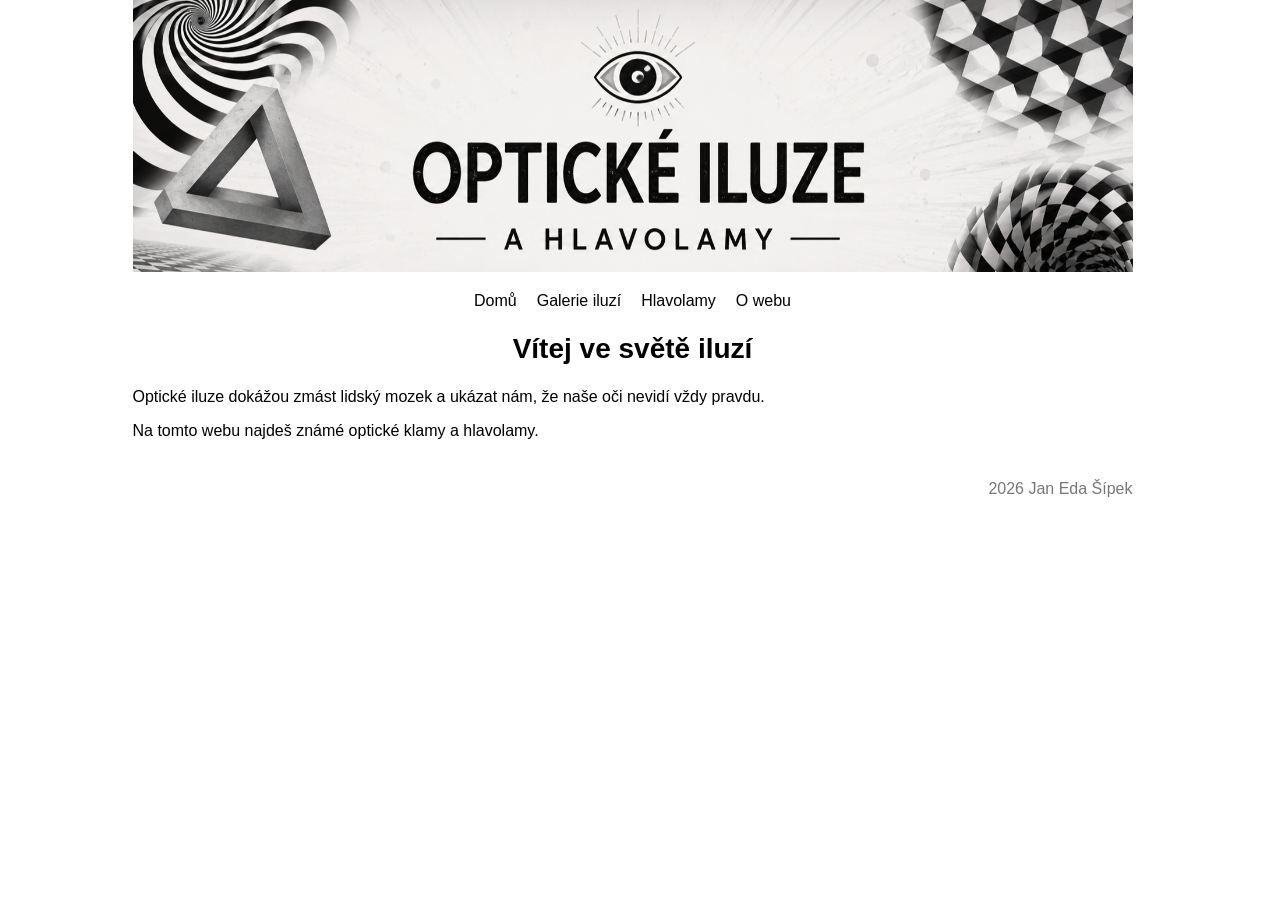
<file: index.html>
<!DOCTYPE html>
<html lang="cs">
<head>
    <meta charset="UTF-8">
    <meta name="viewport" content="width=device-width, initial-scale=1.0">
    <link rel="stylesheet" href="style.css">
    <title>Optické iluze a hlavolamy</title>
</head>
<body>
<div class="container">
<header>
    <img src="obrazky/banner.png" alt="Optické iluze a hlavolamy">

    <nav>
        <ul>
        <li><a href="index.html">Domů</a></li>
        <li><a href="galerie.html">Galerie iluzí</a></li>
        <li><a href="hlavolamy.html">Hlavolamy</a></li>
        <li><a href="owebu.html">O webu</a></li>
        </ul>
    </nav>
</header>
<main>
 <section>
       <h1>Vítej ve světě iluzí</h1>
            <p>Optické iluze dokážou zmást lidský mozek a ukázat nám, že naše oči nevidí vždy pravdu.</p>
            <p>Na tomto webu najdeš známé optické klamy a hlavolamy.</p>
 </section>  
</main>  
<footer>
  <p>2026 Jan Eda Šípek</p>  
</footer>
</div>
</body>
</html>
</file>
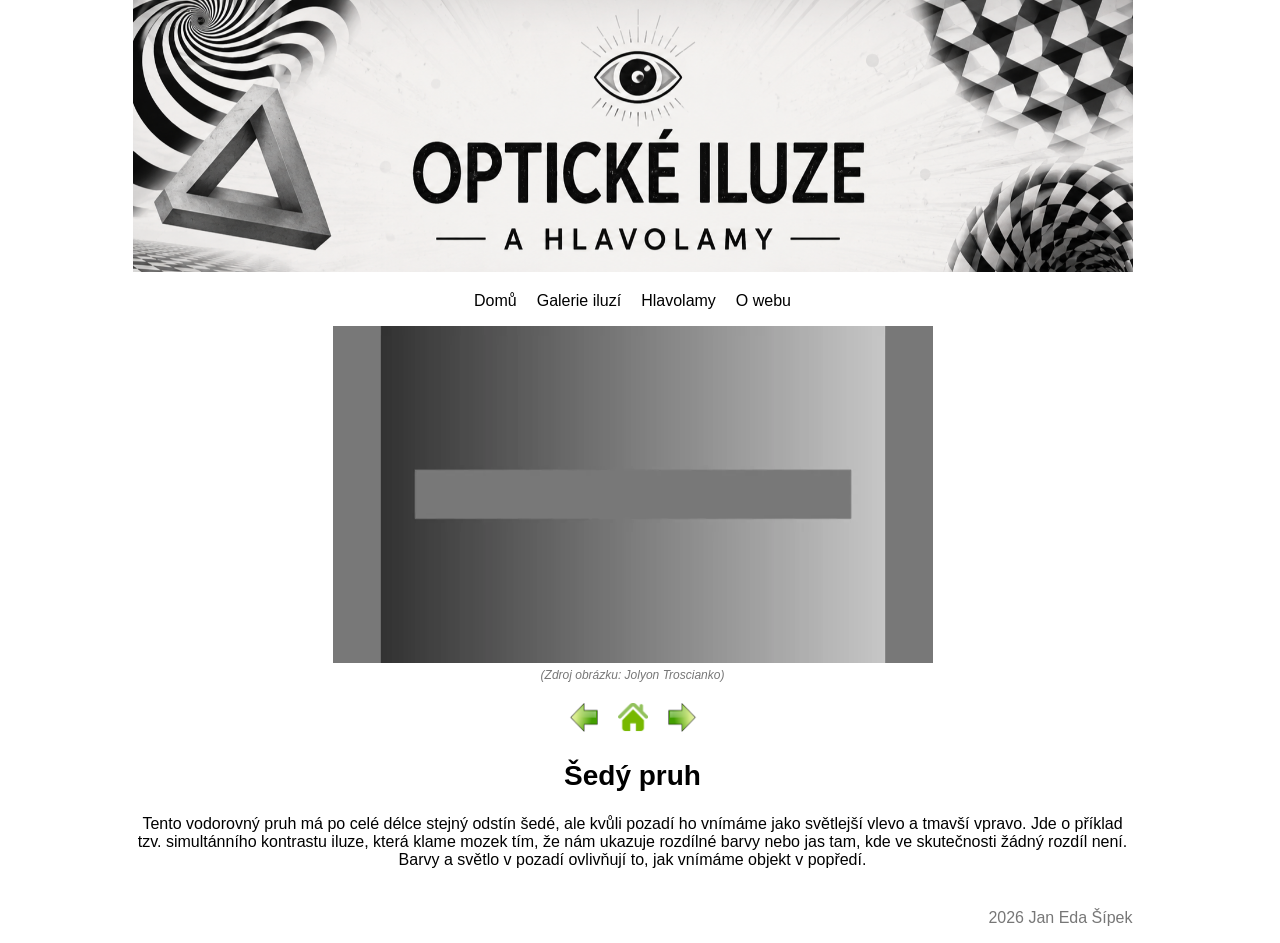
<file: bar.html>
<!DOCTYPE html>
<html lang="cs">
<head>
    <meta charset="UTF-8">
    <meta name="viewport" content="width=device-width, initial-scale=1.0">
    <link rel="stylesheet" href="style.css">
    <title>Optické iluze a hlavolamy</title>
</head>
<body>
<div class="container">
<header>
    <img src="obrazky/banner.png" alt="Optické iluze a hlavolamy">

    <nav>
        <ul>
        <li><a href="index.html">Domů</a></li>
        <li><a href="galerie.html">Galerie iluzí</a></li>
        <li><a href="hlavolamy.html">Hlavolamy</a></li>
        <li><a href="owebu.html">O webu</a></li>
        </ul>
    </nav>
</header>
<main class="detail">
<section>
       <img src="obrazky/bar.webp" alt="Bar iluze" class="detail-img">
       <p class="zdroj">(Zdroj obrázku: Jolyon Troscianko)</p>
       <div class="nav-buttons">
        <a href="zigzag.html"><img src="obrazky/doleva.png" alt="Předchozí"></a>
        <a href="galerie.html"><img src="obrazky/domu.png" alt="Domů"></a>
        <a href="cafe.html"><img src="obrazky/doprava.png" alt="Další"></a>
       </div>
        <h1>Šedý pruh</h1>
        <p>Tento vodorovný pruh má po celé délce stejný odstín šedé,
         ale kvůli pozadí ho vnímáme jako světlejší vlevo a tmavší vpravo.
         Jde o příklad tzv. simultánního kontrastu iluze, která klame mozek tím,
         že nám ukazuje rozdílné barvy nebo jas tam, kde ve skutečnosti žádný rozdíl není.
         Barvy a světlo v pozadí ovlivňují to, jak vnímáme objekt v popředí.</p>
</section>
</main>  
<footer>
  <p>2026 Jan Eda Šípek</p>  
</footer>
</div>
</body>
</html>
</file>
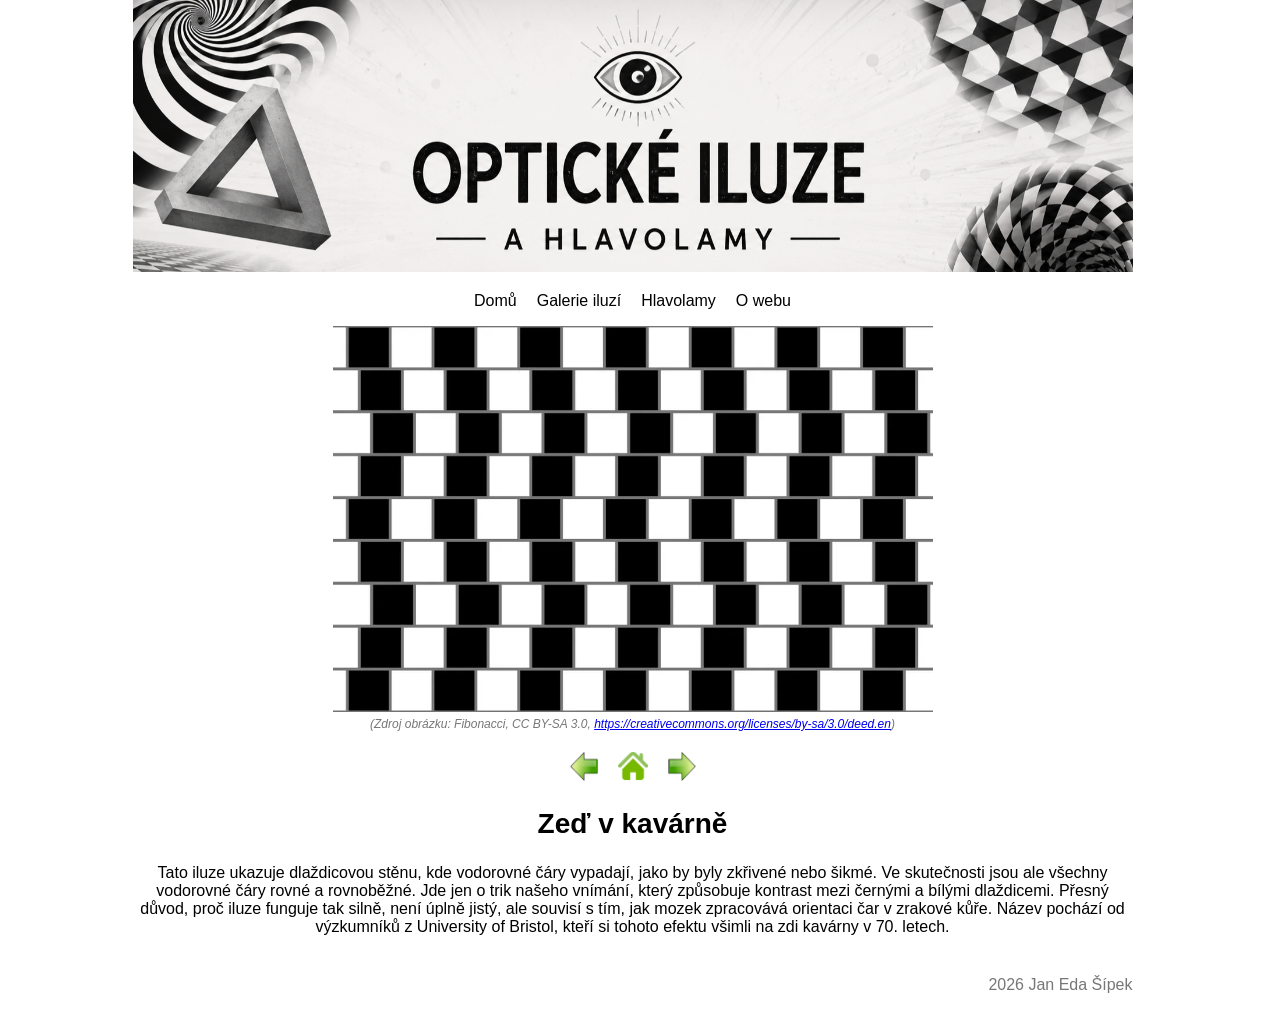
<file: cafe.html>
<!DOCTYPE html>
<html lang="cs">
<head>
    <meta charset="UTF-8">
    <meta name="viewport" content="width=device-width, initial-scale=1.0">
    <link rel="stylesheet" href="style.css">
    <title>Optické iluze a hlavolamy</title>
</head>
<body>
<div class="container">
<header>
    <img src="obrazky/banner.png" alt="Optické iluze a hlavolamy">

    <nav>
        <ul>
        <li><a href="index.html">Domů</a></li>
        <li><a href="galerie.html">Galerie iluzí</a></li>
        <li><a href="hlavolamy.html">Hlavolamy</a></li>
        <li><a href="owebu.html">O webu</a></li>
        </ul>
    </nav>
</header>
<main class="detail">
<section>
       <img src="obrazky/cafe.webp" alt="Zeď v kavárně iluze" class="detail-img">
         <p class="zdroj">(Zdroj obrázku: Fibonacci, CC BY-SA 3.0, <a href="https://creativecommons.org/licenses/by-sa/3.0/deed.en">https://creativecommons.org/licenses/by-sa/3.0/deed.en</a>)</p>
       <div class="nav-buttons">
        <a href="cafe.html"><img src="obrazky/doleva.png" alt="Předchozí"></a>
        <a href="galerie.html"><img src="obrazky/domu.png" alt="Domů"></a>
        <a href="hole.html"><img src="obrazky/doprava.png" alt="Další"></a>
        </div>
        <h1>Zeď v kavárně</h1>
        <p>Tato iluze ukazuje dlaždicovou stěnu, kde vodorovné čáry vypadají,
         jako by byly zkřivené nebo šikmé. Ve skutečnosti jsou ale všechny vodorovné čáry rovné a rovnoběžné.
         Jde jen o trik našeho vnímání, který způsobuje kontrast mezi černými a bílými dlaždicemi. Přesný důvod,
         proč iluze funguje tak silně, není úplně jistý, ale souvisí s tím, jak mozek zpracovává orientaci čar v zrakové kůře.
         Název pochází od výzkumníků z University of Bristol, kteří si tohoto efektu všimli na zdi kavárny v 70. letech.</p>
</section>
</main>  
<footer>
  <p>2026 Jan Eda Šípek</p>  
</footer>
</div>
</body>
</html>
</file>
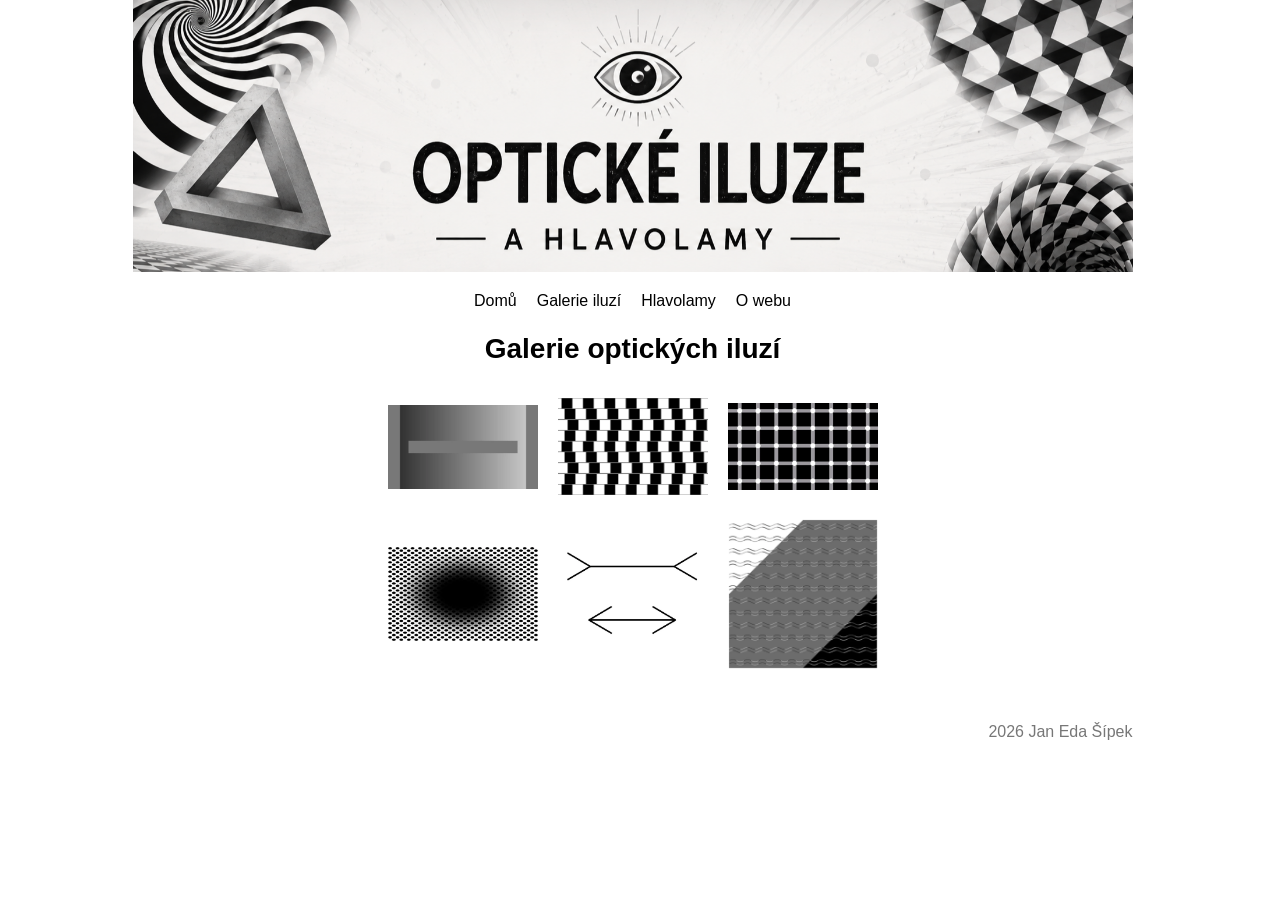
<file: galerie.html>
<!DOCTYPE html>
<html lang="cs">
<head>
    <meta charset="UTF-8">
    <meta name="viewport" content="width=device-width, initial-scale=1.0">
    <link rel="stylesheet" href="style.css">
    <title>Optické iluze a hlavolamy</title>
</head>
<body>
<div class="container">
<header>
    <img src="obrazky/banner.png" alt="Optické iluze a hlavolamy">

    <nav>
        <ul>
        <li><a href="index.html">Domů</a></li>
        <li><a href="galerie.html">Galerie iluzí</a></li>
        <li><a href="hlavolamy.html">Hlavolamy</a></li>
        <li><a href="owebu.html">O webu</a></li>
        </ul>
    </nav>
</header>
<main>
 <section>
    <h1>Galerie optických iluzí</h1>
    <table>
        <tr>
            <td><a href="bar.html"><img src="obrazky/bar.webp" alt="Bar iluze" width="150"></a></td>
            <td><a href="cafe.html"><img src="obrazky/cafe.webp" alt="cafe" width="150"></a></td>
            <td><a href="scintillating.html"><img src="obrazky/scintillating.webp" alt="scintillating" width="150"></a></td>
        </tr>
        <tr>
            <td><a href="hole.html"><img src="obrazky/hole.webp" alt="hole" width="150"></a></td>
            <td><a href="line.html"><img src="obrazky/line.webp" alt="line" width="150"></a></td>
            <td><a href="zigzag.html"><img src="obrazky/zigzag.webp" alt="zigzag" width="150"></a></td>
        </tr>
    </table>
  </section>  
</main>  
<footer>
  <p>2026 Jan Eda Šípek</p>  
</footer>
</div>
</body>
</html>
</file>
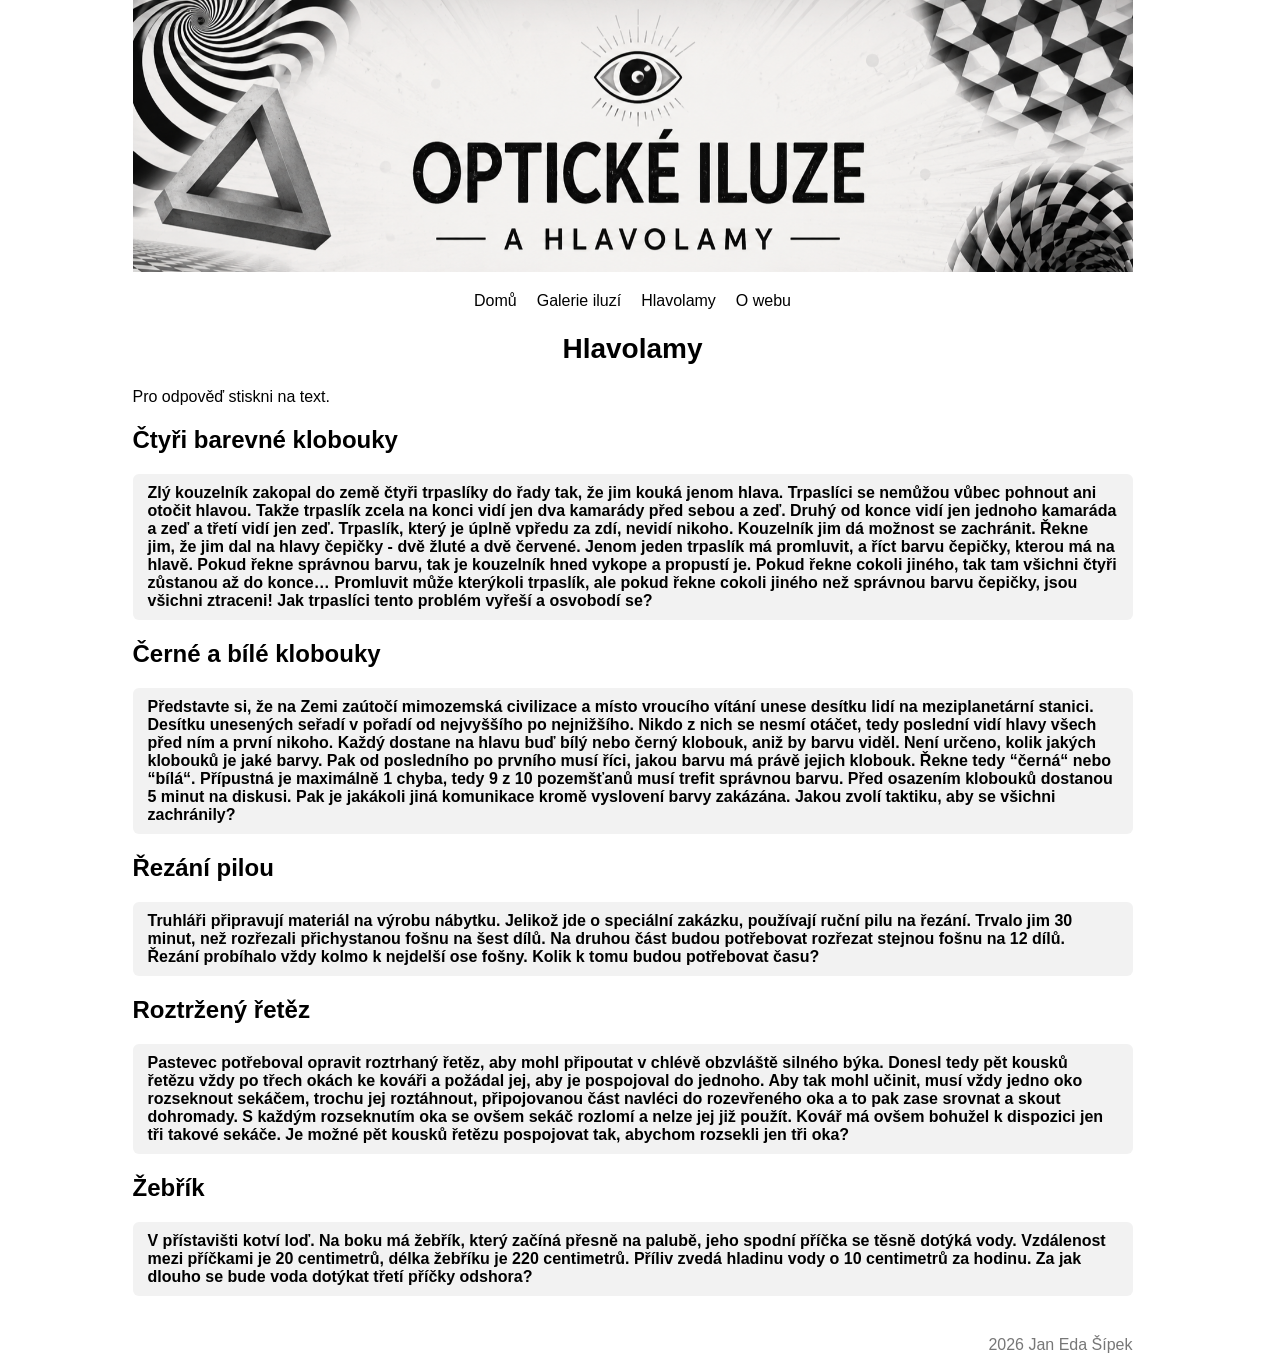
<file: hlavolamy.html>
<!DOCTYPE html>
<html lang="cs">
<head>
    <meta charset="UTF-8">
    <meta name="viewport" content="width=device-width, initial-scale=1.0">
    <link rel="stylesheet" href="style.css">
    <title>Optické iluze a hlavolamy</title>
</head>
<body>
<div class="container">
<header>
    <img src="obrazky/banner.png" alt="Optické iluze a hlavolamy">

    <nav>
        <ul>
        <li><a href="index.html">Domů</a></li>
        <li><a href="galerie.html">Galerie iluzí</a></li>
        <li><a href="hlavolamy.html">Hlavolamy</a></li>
        <li><a href="owebu.html">O webu</a></li>
        </ul>
    </nav>
</header>
<main>
 <section>

       <h1>Hlavolamy</h1>
       <p>Pro odpověď stiskni na text.</p>

<h2>Čtyři barevné klobouky</h2>
<details class="hlavolamy">
  <summary>Zlý kouzelník zakopal do země čtyři trpaslíky do řady tak, že jim kouká jenom hlava. Trpaslíci se nemůžou vůbec pohnout ani otočit hlavou. Takže trpaslík zcela na konci vidí jen dva kamarády před sebou a zeď. Druhý od konce vidí jen jednoho kamaráda a zeď a třetí vidí jen zeď. Trpaslík, který je úplně vpředu za zdí, nevidí nikoho. Kouzelník jim dá možnost se zachránit. Řekne jim, že jim dal na hlavy čepičky - dvě žluté a dvě červené. Jenom jeden trpaslík má promluvit, a říct barvu čepičky, kterou má na hlavě. Pokud řekne správnou barvu, tak je kouzelník hned vykope a propustí je. Pokud řekne cokoli jiného, tak tam všichni čtyři zůstanou až do konce… Promluvit může kterýkoli trpaslík, ale pokud řekne cokoli jiného než správnou barvu čepičky, jsou všichni ztraceni! Jak trpaslíci tento problém vyřeší a osvobodí se?</summary>
  <p>Pokud uvidí trpaslík zcela na konci, že mají dva kamarádi před ním stejnou barvu čepiček, tak ví, že má opačnou barvu. Pokud poslední trpaslík uvidí před sebou kamarády s čepičkami různé barvy, tak nemůže vědět, jakou má čepičku on sám a musí mlčet. Jelikož mlčí, je trpaslíkovi před ním jasné, že kamarád za ním neví, jakou má čepičku. Trpaslík druhý od konce tedy musí vědět, že on sám i jeho kamarád před ním mají čepičky různé barvy. Podívá se tedy na kamaráda před sebou a hned ví, jakou on sám má barvu. </p>
</details>

<h2>Černé a bílé klobouky</h2>
<details class="hlavolamy">
  <summary>Představte si, že na Zemi zaútočí mimozemská civilizace a místo vroucího vítání unese desítku lidí na meziplanetární stanici. Desítku unesených seřadí v pořadí od nejvyššího po nejnižšího. Nikdo z nich se nesmí otáčet, tedy poslední vidí hlavy všech před ním a první nikoho. Každý dostane na hlavu buď bílý nebo černý klobouk, aniž by barvu viděl. Není určeno, kolik jakých klobouků je jaké barvy. Pak od posledního po prvního musí říci, jakou barvu má právě jejich klobouk. Řekne tedy “černá“ nebo “bílá“. Přípustná je maximálně 1 chyba, tedy 9 z 10 pozemšťanů musí trefit správnou barvu. Před osazením klobouků dostanou 5 minut na diskusi. Pak je jakákoli jiná komunikace kromě vyslovení barvy zakázána. Jakou zvolí taktiku, aby se všichni zachránily? </summary>
  <p>Pozemšťané se tedy domluví, že poslední v řadě, který vidí všechny před sebou spočítá počet černých a bílých klobouků. Vysloví tu barvu, která bude v lichém počtu (pokud vidí devět osob, jedna barva jedna musí být lichá). Má 50% šanci na omyl, který je ale přípustný. Osoba před ním už však bude vědět, jestli na zbývajících 9 hlavách (včetně jejího) sedí sudý nebo lichý počet bílé. Pokud před sebou uvidí lichý, bude jasné, že poslední bílá do páru je na jeho hlavě. Další v pořadí uslyší, jakou barvu vyslovila osoba za ním, dopočítá si snadno páry a protože od prvního ví, jaká barva je sudá a jaká lichá, stejným principem určí i svou barvu. Jen je třeba dobře počítat páry…</p>
</details>
    
<h2>Řezání pilou</h2>
<details class="hlavolamy">
  <summary>Truhláři připravují materiál na výrobu nábytku. Jelikož jde o speciální zakázku, používají ruční pilu na řezání. Trvalo jim 30 minut, než rozřezali přichystanou fošnu na šest dílů. Na druhou část budou potřebovat rozřezat stejnou fošnu na 12 dílů. Řezání probíhalo vždy kolmo k nejdelší ose fošny. Kolik k tomu budou potřebovat času?</summary>
  <p>Na rozřezání fošny na 6 dílů je třeba 5 řezů. Každý tedy trvá 6 minut. Na rozřezání fošny na 12 dílů je třeba 11 řezů. Celou fošnu tedy rozdělí na 12 dílů za 66 minut. </p>
</details>

<h2>Roztržený řetěz</h2>
<details class="hlavolamy">
  <summary>Pastevec potřeboval opravit roztrhaný řetěz, aby mohl připoutat v chlévě obzvláště silného býka. Donesl tedy pět kousků řetězu vždy po třech okách ke kováři a požádal jej, aby je pospojoval do jednoho. Aby tak mohl učinit, musí vždy jedno oko rozseknout sekáčem, trochu jej roztáhnout, připojovanou část navléci do rozevřeného oka a to pak zase srovnat a skout dohromady. S každým rozseknutím oka se ovšem sekáč rozlomí a nelze jej již použít. Kovář má ovšem bohužel k dispozici jen tři takové sekáče. Je možné pět kousků řetězu pospojovat tak, abychom rozsekli jen tři oka?</summary>
  <p>Kovář rozsekne u jednoho kusu všechna tři oka. Má tedy k dispozici čtyři kusy po třech okách a tři rozevřená oka, kterými tyto čtyři kusy spojí. </p>
</details>

<h2>Žebřík</h2>
<details class="hlavolamy">
  <summary>V přístavišti kotví loď. Na boku má žebřík, který začíná přesně na palubě, jeho spodní příčka se těsně dotýká vody. Vzdálenost mezi příčkami je 20 centimetrů, délka žebříku je 220 centimetrů. Příliv zvedá hladinu vody o 10 centimetrů za hodinu. Za jak dlouho se bude voda dotýkat třetí příčky odshora? </summary>
  <p>Většina lodí (včetně té naší) má tu vlastnost, že pluje na hladině. Se stoupající hladinou tedy bude stoupat i loď a s ní i žebřík. Hladina se tedy druhé příčky od shora (ani jiné, než té úplně spodní) nikdy nedotkne… tedy až do případného ztroskotání, že?</p>
</details>


 </section>  
</main>  
<footer>
  <p>2026 Jan Eda Šípek</p>  
</footer>
</div>
</body>
</html>
</file>
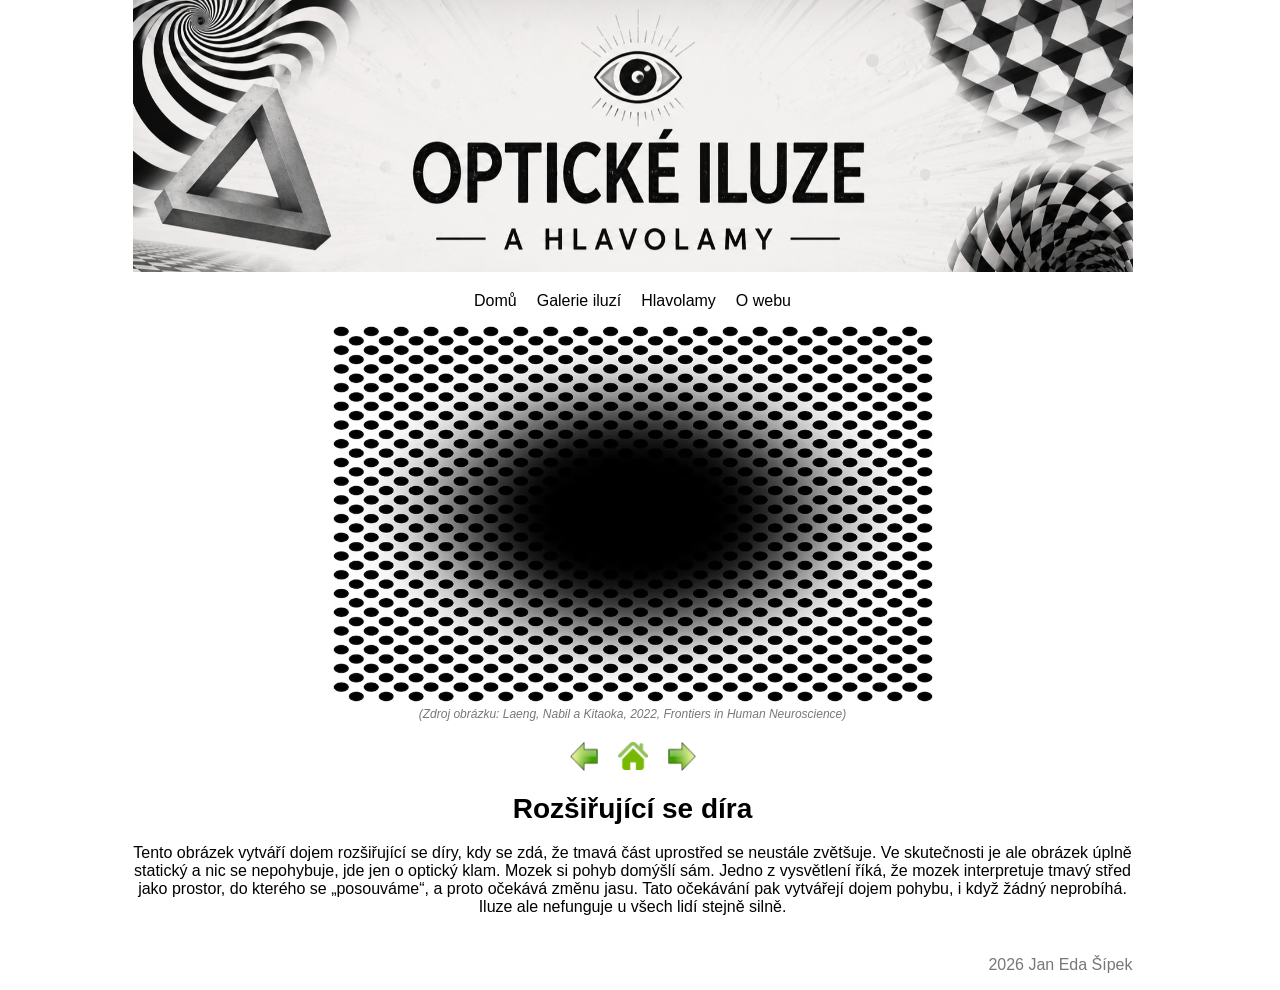
<file: hole.html>
<!DOCTYPE html>
<html lang="cs">
<head>
    <meta charset="UTF-8">
    <meta name="viewport" content="width=device-width, initial-scale=1.0">
    <link rel="stylesheet" href="style.css">
    <title>Optické iluze a hlavolamy</title>
</head>
<body>
<div class="container">
<header>
    <img src="obrazky/banner.png" alt="Optické iluze a hlavolamy">

    <nav>
        <ul>
        <li><a href="index.html">Domů</a></li>
        <li><a href="galerie.html">Galerie iluzí</a></li>
        <li><a href="hlavolamy.html">Hlavolamy</a></li>
        <li><a href="owebu.html">O webu</a></li>
        </ul>
    </nav>
</header>
<main class="detail">
<section>
       <img src="obrazky/hole.webp" alt="Díra iluze" class="detail-img">
       <p class="zdroj">(Zdroj obrázku: Laeng, Nabil a Kitaoka, 2022, Frontiers in Human Neuroscience)</p>
       <div class="nav-buttons">
        <a href="scintillating.html"><img src="obrazky/doleva.png" alt="Předchozí"></a>
        <a href="galerie.html"><img src="obrazky/domu.png" alt="Domů"></a>
        <a href="line.html"><img src="obrazky/doprava.png" alt="Další"></a>
</section>
        <h1>Rozšiřující se díra</h1>
        <p>Tento obrázek vytváří dojem rozšiřující se díry, kdy se zdá, že tmavá část uprostřed se neustále zvětšuje.
         Ve skutečnosti je ale obrázek úplně statický a nic se nepohybuje, jde jen o optický klam. Mozek si pohyb domýšlí sám. 
         Jedno z vysvětlení říká, že mozek interpretuje tmavý střed jako prostor, do kterého se „posouváme“,
         a proto očekává změnu jasu. Tato očekávání pak vytvářejí dojem pohybu, i když žádný neprobíhá.
         Iluze ale nefunguje u všech lidí stejně silně.</p> 
</main>  
<footer>
  <p>2026 Jan Eda Šípek</p>  
</footer>
</div>
</body>
</html>
</file>
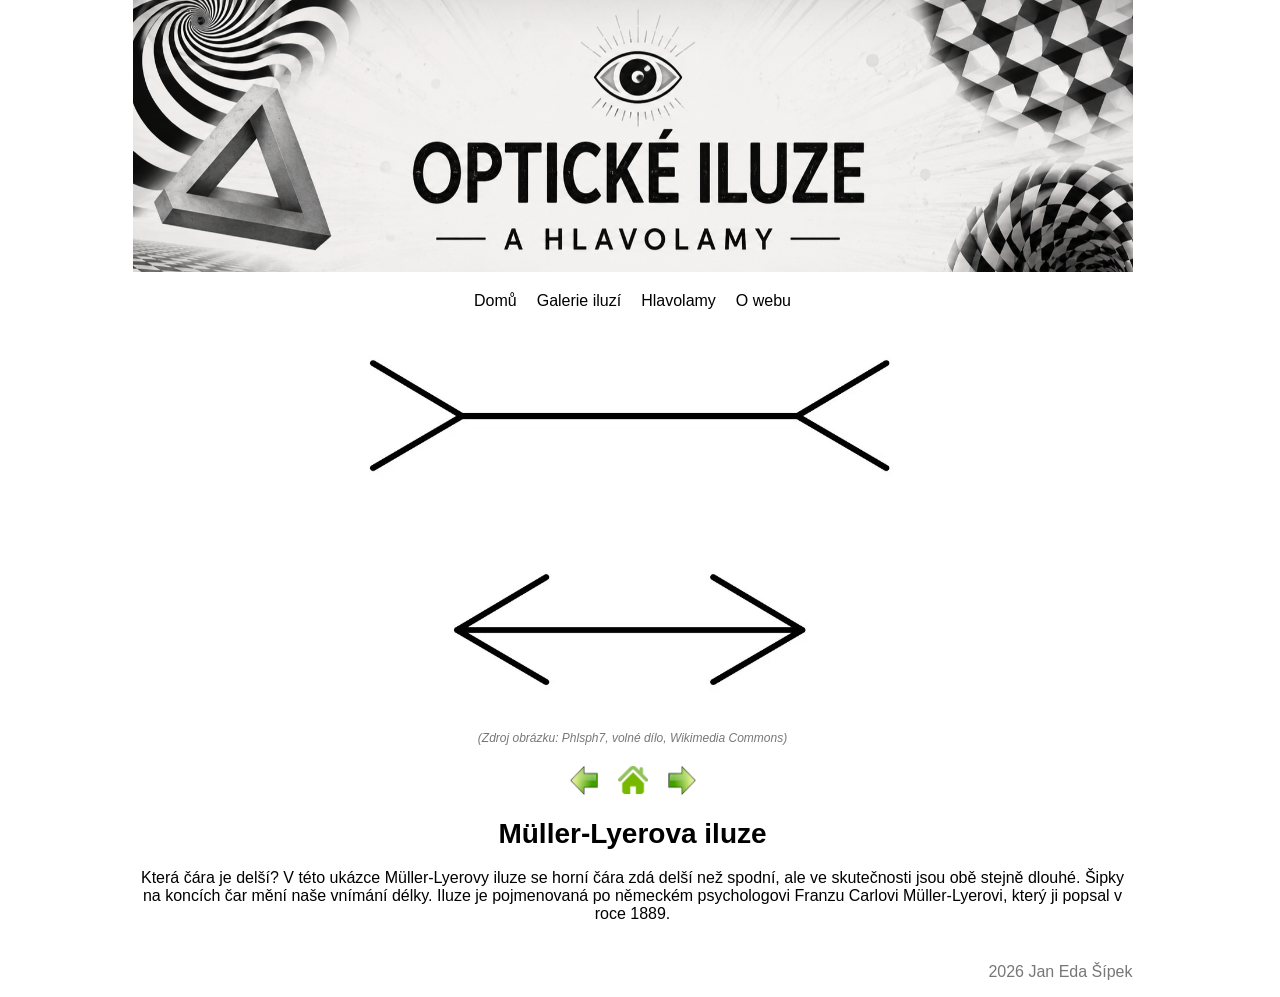
<file: line.html>
<!DOCTYPE html>
<html lang="cs">
<head>
    <meta charset="UTF-8">
    <meta name="viewport" content="width=device-width, initial-scale=1.0">
    <link rel="stylesheet" href="style.css">
    <title>Optické iluze a hlavolamy</title>
</head>
<body>
<div class="container">
<header>
    <img src="obrazky/banner.png" alt="Optické iluze a hlavolamy">

    <nav>
        <ul>
        <li><a href="index.html">Domů</a></li>
        <li><a href="galerie.html">Galerie iluzí</a></li>
        <li><a href="hlavolamy.html">Hlavolamy</a></li>
        <li><a href="owebu.html">O webu</a></li>
        </ul>
    </nav>
</header>
<main class="detail">
<section>
       <img src="obrazky/line.webp" alt="Linie iluze" class="detail-img">
       <p class="zdroj">(Zdroj obrázku: Phlsph7, volné dílo, Wikimedia Commons)</p>
       <div class="nav-buttons">
        <a href="hole.html"><img src="obrazky/doleva.png" alt="Předchozí"></a>
        <a href="galerie.html"><img src="obrazky/domu.png" alt="Domů"></a>
        <a href="zigzag.html"><img src="obrazky/doprava.png" alt="Další"></a>
</section>
        <h1>Müller-Lyerova iluze</h1>
        <p>Která čára je delší? V této ukázce Müller-Lyerovy iluze se horní čára zdá delší než spodní,
         ale ve skutečnosti jsou obě stejně dlouhé. Šipky na koncích čar mění naše vnímání délky. 
         Iluze je pojmenovaná po německém psychologovi Franzu Carlovi Müller-Lyerovi, který ji popsal v roce 1889.</p>
</main>  
<footer>
  <p>2026 Jan Eda Šípek</p>  
</footer>
</div>
</body>
</html>
</file>
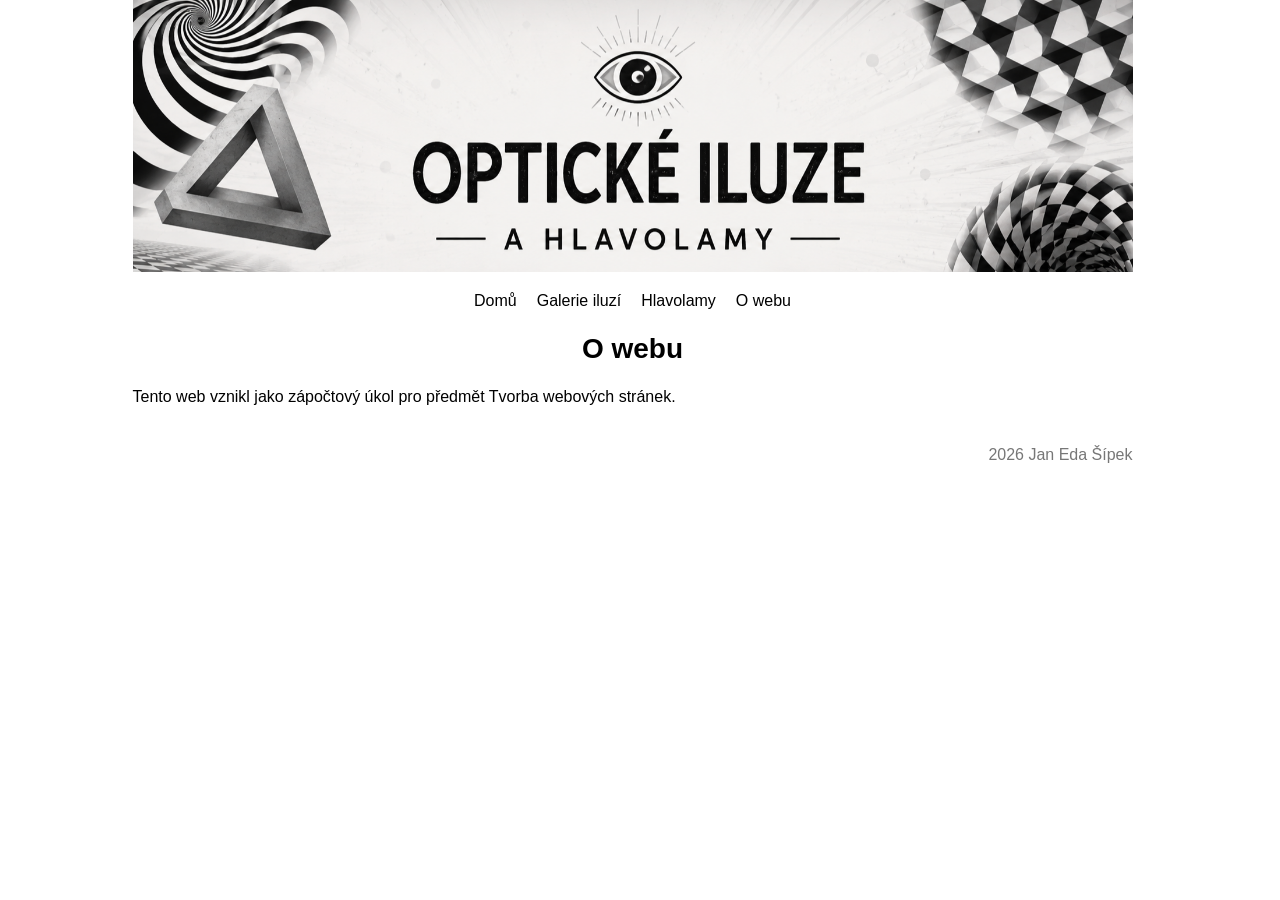
<file: owebu.html>
<!DOCTYPE html>
<html lang="cs">
<head>
    <meta charset="UTF-8">
    <meta name="viewport" content="width=device-width, initial-scale=1.0">
    <link rel="stylesheet" href="style.css">
    <title>Optické iluze a hlavolamy</title>
</head>
<body>
<div class="container">
<header>
    <img src="obrazky/banner.png" alt="Optické iluze a hlavolamy">

    <nav>
        <ul>
        <li><a href="index.html">Domů</a></li>
        <li><a href="galerie.html">Galerie iluzí</a></li>
        <li><a href="hlavolamy.html">Hlavolamy</a></li>
        <li><a href="owebu.html">O webu</a></li>
        </ul>
    </nav>
</header>
<main>
 <section>
       <h1>O webu</h1>
            <p>Tento web vznikl jako zápočtový úkol pro předmět Tvorba webových stránek.</p>
 </section>  
</main>  
<footer>
  <p>2026 Jan Eda Šípek</p>  
</footer>
</div>
</body>
</html>
</file>
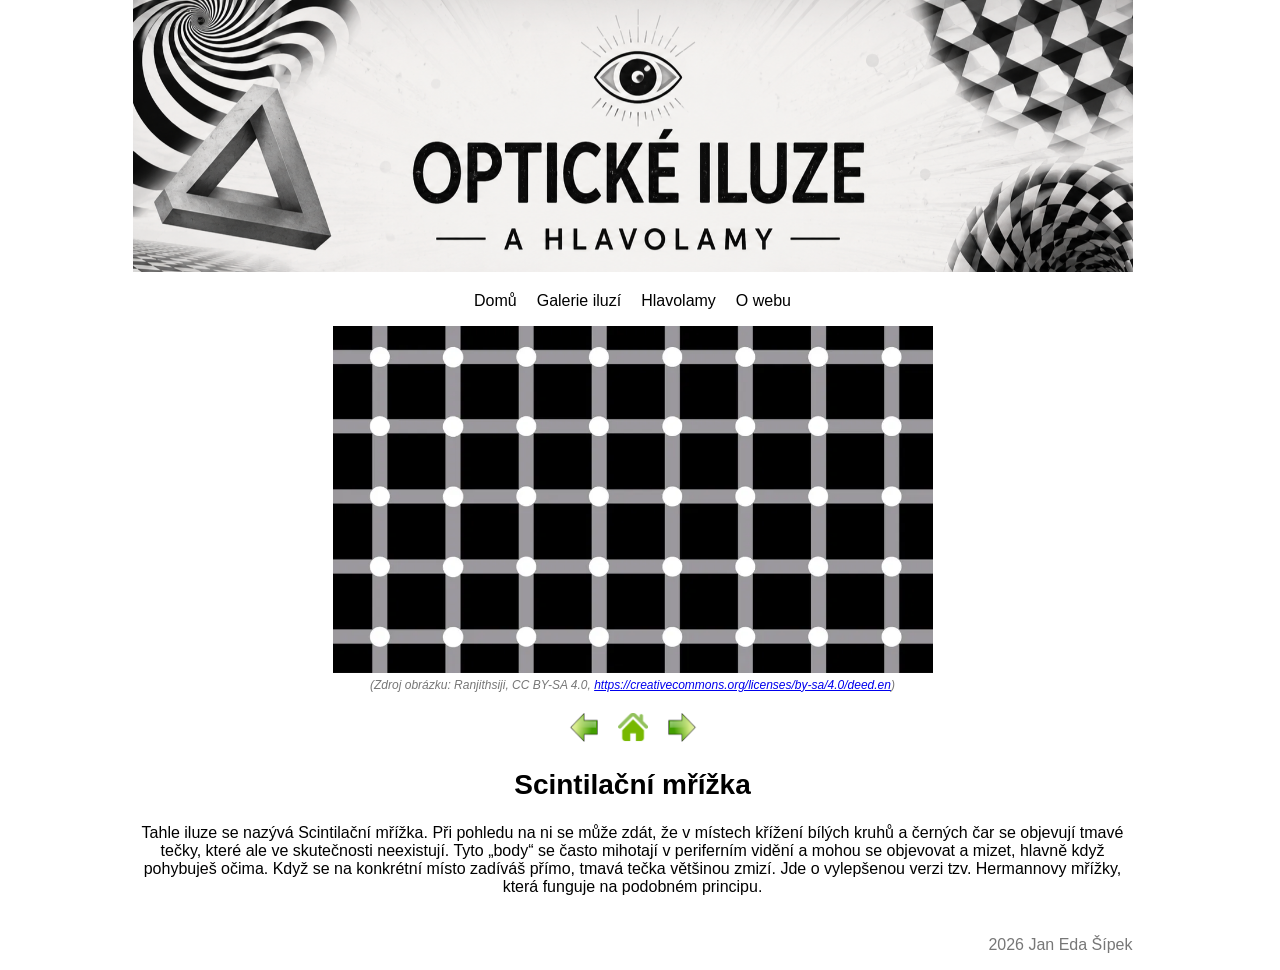
<file: scintillating.html>
<!DOCTYPE html>
<html lang="cs">
<head>
    <meta charset="UTF-8">
    <meta name="viewport" content="width=device-width, initial-scale=1.0">
    <link rel="stylesheet" href="style.css">
    <title>Optické iluze a hlavolamy</title>
</head>
<body>
<div class="container">
<header>
    <img src="obrazky/banner.png" alt="Optické iluze a hlavolamy">

    <nav>
        <ul>
        <li><a href="index.html">Domů</a></li>
        <li><a href="galerie.html">Galerie iluzí</a></li>
        <li><a href="hlavolamy.html">Hlavolamy</a></li>
        <li><a href="owebu.html">O webu</a></li>
        </ul>
    </nav>
</header>
<main class="detail">
<section>
       <img src="obrazky/scintillating.webp" alt="Blikající mřížka iluze" class="detail-img">
         <p class="zdroj">(Zdroj obrázku: Ranjithsiji, CC BY-SA 4.0, <a href="https://creativecommons.org/licenses/by-sa/4.0/deed.en">https://creativecommons.org/licenses/by-sa/4.0/deed.en</a>)</p>
       <div class="nav-buttons">
        <a href="cafe.html"><img src="obrazky/doleva.png" alt="Předchozí"></a>
        <a href="galerie.html"><img src="obrazky/domu.png" alt="Domů"></a>
        <a href="hole.html"><img src="obrazky/doprava.png" alt="Další"></a>
        </div>
        <h1>Scintilační mřížka</h1>
        <p>Tahle iluze se nazývá Scintilační mřížka.
             Při pohledu na ni se může zdát, že v místech křížení bílých kruhů a černých čar se objevují tmavé tečky,
              které ale ve skutečnosti neexistují.
            Tyto „body“ se často mihotají v periferním vidění a mohou se objevovat a mizet,
             hlavně když pohybuješ očima. Když se na konkrétní místo zadíváš přímo, tmavá tečka většinou zmizí.
              Jde o vylepšenou verzi tzv. Hermannovy mřížky, která funguje na podobném principu.</p>
</section>
</main>  
<footer>
  <p>2026 Jan Eda Šípek</p>  
</footer>
</div>
</body>
</html>
</file>
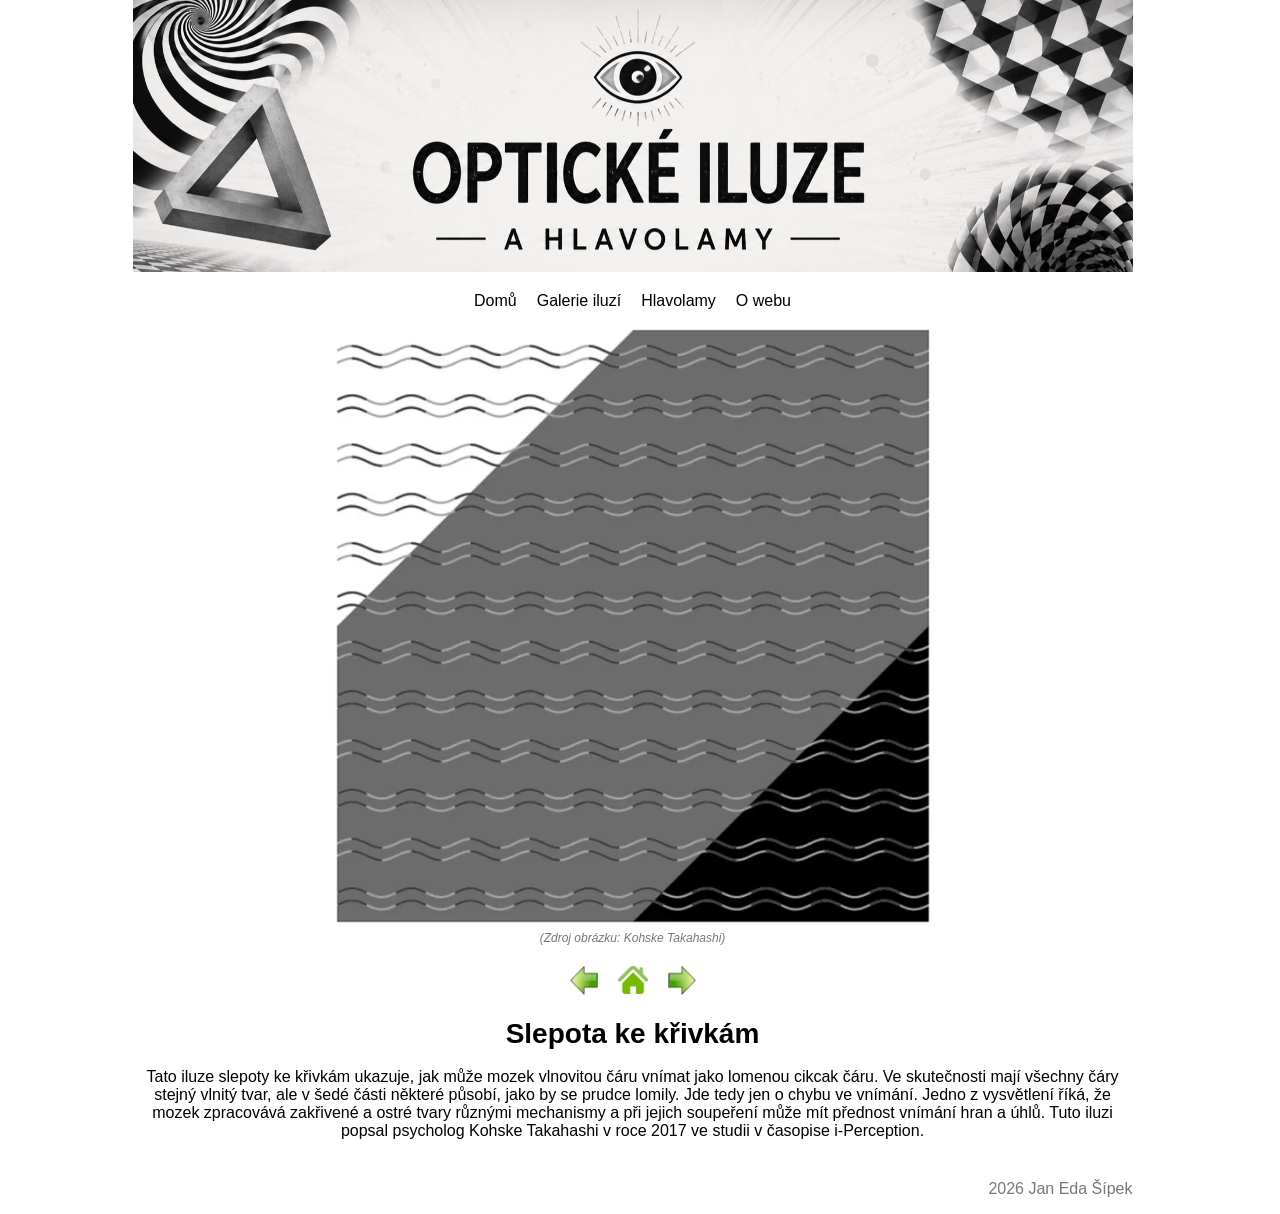
<file: zigzag.html>
<!DOCTYPE html>
<html lang="cs">
<head>
    <meta charset="UTF-8">
    <meta name="viewport" content="width=device-width, initial-scale=1.0">
    <link rel="stylesheet" href="style.css">
    <title>Optické iluze a hlavolamy</title>
</head>
<body>
<div class="container">
<header>
    <img src="obrazky/banner.png" alt="Optické iluze a hlavolamy">

    <nav>
        <ul>
        <li><a href="index.html">Domů</a></li>
        <li><a href="galerie.html">Galerie iluzí</a></li>
        <li><a href="hlavolamy.html">Hlavolamy</a></li>
        <li><a href="owebu.html">O webu</a></li>
        </ul>
    </nav>
</header>
<main class="detail">
<section>
       <img src="obrazky/zigzag.webp" alt="Klikaté čáry iluze" class="detail-img">
         <p class="zdroj">(Zdroj obrázku: Kohske Takahashi)</p>
       <div class="nav-buttons">
        <a href="line.html"><img src="obrazky/doleva.png" alt="Předchozí"></a>
        <a href="galerie.html"><img src="obrazky/domu.png" alt="Domů"></a>
        <a href="bar.html"><img src="obrazky/doprava.png" alt="Další"></a>
</section>
        <h1>Slepota ke křivkám</h1>
        <p>Tato iluze slepoty ke křivkám ukazuje, jak může mozek vlnovitou čáru vnímat jako lomenou cikcak čáru.
         Ve skutečnosti mají všechny čáry stejný vlnitý tvar, ale v šedé části některé působí, jako by se prudce lomily.
         Jde tedy jen o chybu ve vnímání. Jedno z vysvětlení říká, že mozek zpracovává zakřivené a ostré tvary
         různými mechanismy a při jejich soupeření může mít přednost vnímání hran a úhlů.
          Tuto iluzi popsal psycholog Kohske Takahashi v roce 2017 ve studii v časopise i-Perception.</p>
</main>  
<footer>
  <p>2026 Jan Eda Šípek</p>  
</footer>
</div>
</body>
</html>
</file>
<file: style.css>
body {
    font-family: Arial, sans-serif;
    margin: 0;
    padding: 0;
}

.container {
    max-width: 1000px;
    margin: 0 auto;
    padding: 0 20px;
}

nav ul {
    display: flex;
    justify-content: center;
    gap: 20px;
    list-style: none;
    padding: 0;
}

nav a {
    text-decoration: none;
    color: black;
}

img {
    max-width: 100%;
}

table {
    margin: 0 auto;
    border-collapse: collapse;
}


td {
    padding: 10px;
    text-align: center;
    vertical-align: middle;
}


.detail-img {
    display: block;
    margin: 0 auto;
    max-width: 600px;
    width: 100%;
}

.nav-buttons {
    display: flex;
    justify-content: center;
    gap: 20px;
    margin-top: 20px;
}

.nav-buttons img {
    width: 30px;
    height: auto;
}

.detail {
    text-align: center;
}

.zdroj {
    font-size: 12px;
    color: #777;
    margin-top: 5px;
    font-style: italic;
}

footer {
    text-align: right;
    margin-top: 40px;
    color: #777;
}

html {
    scrollbar-gutter: stable;
}

h1 {
    font-size: 28px;
    text-align: center;
}


summary {
    cursor: pointer;
    padding: 10px 15px;
    background: #f2f2f2;
    border-radius: 6px;
    font-weight: bold;
    list-style: none;
}
</file>
